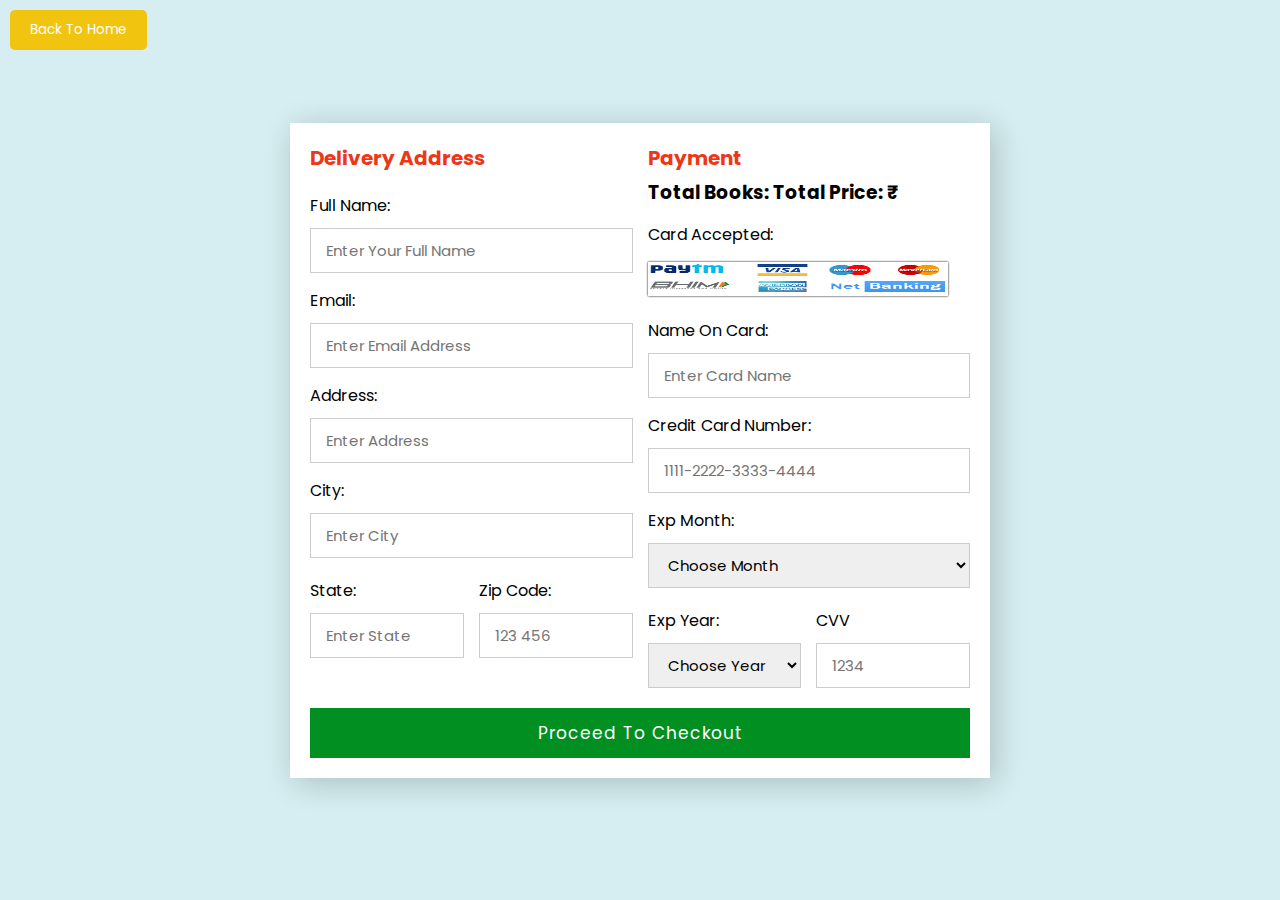
<file: payment.html>
<!DOCTYPE html> 
<html lang="en"> 

<head> 
	<meta charset="UTF-8"> 
	<meta name="viewport"
		content="width=device-width, initial-scale=1.0"> 
	<title>Online Payment-Page</title> 
	<link rel="stylesheet" href="payment.css"> 
</head> 

<body> 
	<div class="container">
        <!-- Back to Home button -->
        <button onclick="window.location.href = 'index.html';" class="back-home-btn">
            Back to Home
        </button> 

		<form action="#"> 

			<div class="row"> 

				<div class="col"> 
					<h3 class="title"> 
						Delivery Address 
					</h3> 

					<div class="inputBox"> 
						<label for="name"> 
							Full Name: 
						</label> 
						<input type="text" id="name"
							placeholder="Enter your full name"
							required> 
					</div> 

					<div class="inputBox"> 
						<label for="email"> 
							Email: 
						</label> 
						<input type="text" id="email"
							placeholder="Enter email address"
							required> 
					</div> 

					<div class="inputBox"> 
						<label for="address"> 
							Address: 
						</label> 
						<input type="text" id="address"
							placeholder="Enter address"
							required> 
					</div> 

					<div class="inputBox"> 
						<label for="city"> 
							City: 
						</label> 
						<input type="text" id="city"
							placeholder="Enter city"
							required> 
					</div> 

					<div class="flex"> 

						<div class="inputBox"> 
							<label for="state"> 
								State: 
							</label> 
							<input type="text" id="state"
								placeholder="Enter state"
								required> 
						</div> 

						<div class="inputBox"> 
							<label for="zip"> 
								Zip Code: 
							</label> 
							<input type="number" id="zip"
								placeholder="123 456"
								required> 
						</div> 

					</div> 

				</div> 
				<div class="col"> 
					<h3 class="title">Payment</h3>
					<h3>Total Books: <span id="total-books-display">0</span> Total Price: ₹<span id="total-price-display">0</span></h3>

					<div class="inputBox"> 
						<label for="name"> 
							Card Accepted: 
						</label> 
						<img src="images/cards.png"
							alt="credit/debit card image"> 
					</div> 

					<div class="inputBox"> 
						<label for="cardName"> 
							Name On Card: 
						</label> 
						<input type="text" id="cardName"
							placeholder="Enter card name"
							required> 
					</div> 

					<div class="inputBox"> 
						<label for="cardNum"> 
							Credit Card Number: 
						</label> 
						<input type="text" id="cardNum"
							placeholder="1111-2222-3333-4444"
							maxlength="19" required> 
					</div> 

					<div class="inputBox"> 
						<label for="">Exp Month:</label> 
						<select name="" id=""> 
							<option value="">Choose month</option> 
							<option value="January">January</option> 
							<option value="February">February</option> 
							<option value="March">March</option> 
							<option value="April">April</option> 
							<option value="May">May</option> 
							<option value="June">June</option> 
							<option value="July">July</option> 
							<option value="August">August</option> 
							<option value="September">September</option> 
							<option value="October">October</option> 
							<option value="November">November</option> 
							<option value="December">December</option> 
						</select> 
					</div> 


					<div class="flex"> 
						<div class="inputBox"> 
							<label for="">Exp Year:</label> 
							<select name="" id=""> 
								<option value="">Choose Year</option> 
								<option value="2023">2023</option> 
								<option value="2024">2024</option> 
								<option value="2025">2025</option> 
								<option value="2026">2026</option> 
								<option value="2027">2027</option> 
							</select> 
						</div> 

						<div class="inputBox"> 
							<label for="cvv">CVV</label> 
							<input type="number" id="cvv"
								placeholder="1234" required> 
						</div> 
					</div> 

				</div> 

			</div> 

			<input type="submit" value="Proceed to Checkout"
				class="submit_btn"> 
		</form> 
	</div> 
	<script src="payment.js"></script>
</body> 

</html>
</file>
<file: payment.css>
@import url('https://fonts.googleapis.com/css2?family=Poppins:wght@100;300;400;500;600&display=swap'); 

* { 
	margin: 0; 
	padding: 0; 
	box-sizing: border-box; 
	border: none; 
	outline: none; 
	font-family: 'Poppins', sans-serif; 
	text-transform: capitalize; 
	transition: all 0.2s linear; 
} 

.container { 
	display: flex; 
	justify-content: center; 
	align-items: center; 
	min-height: 100vh; 
	padding: 25px; 
	background: #d6eef1; 
} 

.container form { 
	width: 700px; 
	padding: 20px; 
	background: #fff; 
	box-shadow: 5px 5px 30px rgba(0, 0, 0, 0.2); 
} 

.container form .row { 
	display: flex; 
	flex-wrap: wrap; 
	gap: 15px; 
} 

.container form .row .col { 
	flex: 1 1 250px; 
} 

.col .title { 
	font-size: 20px; 
	color: rgb(237, 55, 23); 
	padding-bottom: 5px; 
} 

.col .inputBox { 
	margin: 15px 0; 
} 

.col .inputBox label { 
	margin-bottom: 10px; 
	display: block; 
} 

.col .inputBox input, 
.col .inputBox select { 
	width: 100%; 
	border: 1px solid #ccc; 
	padding: 10px 15px; 
	font-size: 15px; 
} 

.col .inputBox input:focus, 
.col .inputBox select:focus { 
	border: 1px solid #000; 
} 

.col .flex { 
	display: flex; 
	gap: 15px; 
} 

.col .flex .inputBox { 
	flex: 1 1; 
	margin-top: 5px; 
} 

.col .inputBox img { 
	height: 34px; 
	margin-top: 5px; 
	filter: drop-shadow(0 0 1px #000); 
} 

.container form .submit_btn { 
	width: 100%; 
	padding: 12px; 
	font-size: 17px; 
	background: rgb(1, 143, 34); 
	color: #fff; 
	margin-top: 5px; 
	cursor: pointer; 
	letter-spacing: 1px; 
} 

.container form .submit_btn:hover { 
	background: #3d17fb; 
} 

.inputBox img {
	width: 300px;
	height: auto;
  }

  .container {
	position: relative; /* Allow absolute positioning of children */
  }
  
  .back-home-btn {
	position: absolute; /* Absolute positioning relative to container */
	top: 10px; /* Distance from the top */
	left: 10px; /* Distance from the left */
	background-color: #f1c40f; /* Light yellow color */
	color: #ffffff; /* White text */
	padding: 10px 20px; /* Padding for the button */
	border: none; /* No border */
	border-radius: 5px; /* Rounded corners */
	cursor: pointer; /* Change cursor to pointer */
	transition: all 0.3s ease; /* Smooth hover transition */
  }
  
  .back-home-btn:hover {
	background-color: #e1b40f; /* Darker yellow on hover */
  }
  
  
input::-webkit-inner-spin-button, 
input::-webkit-outer-spin-button { 
	display: none; 
}
</file>
